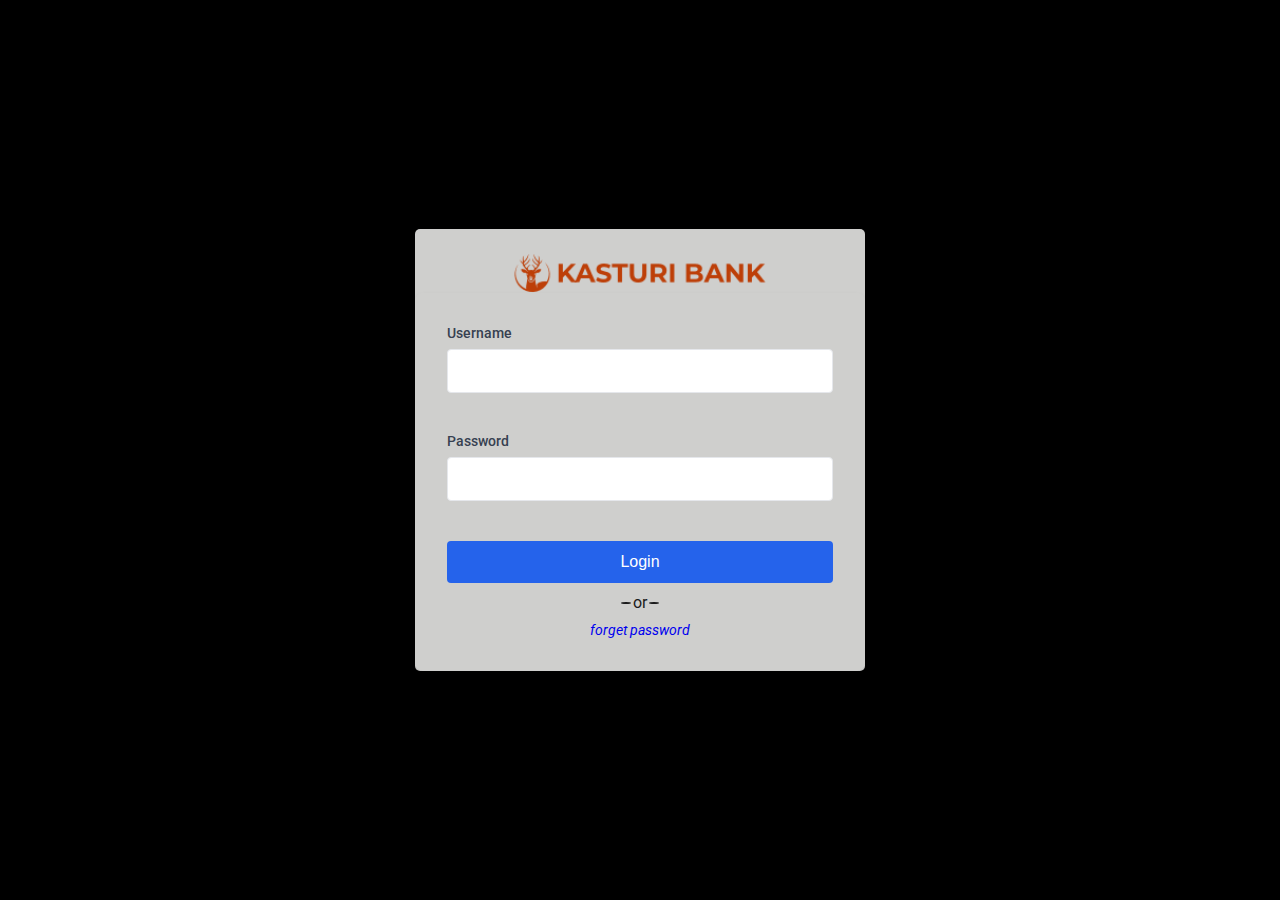
<file: index.html>
<!DOCTYPE html>
<html lang="en">

<head>
  <meta charset="UTF-8">
  <meta name="viewport" content="width=device-width, initial-scale=1.0">
  <title>kasturi bank</title>
  <!-- fonts -->
  <link rel="preconnect" href="https://fonts.googleapis.com">
  <link rel="preconnect" href="https://fonts.gstatic.com" crossorigin>
  <link href="https://fonts.googleapis.com/css2?family=Roboto:wght@500&display=swap" rel="stylesheet">
  <link rel="stylesheet" href="style.css">
  <link rel="shortcut icon" href="./logo/fav.png" type="image/x-icon">
</head>

<body>

  <div class="app">
    <div class="login__container">
      <div class="logo">
        <img src="./logo/logo.png" alt="">
      </div>
      <form action="">
        <label for="username">
          username
        </label>
        <input class="login--username" type="text" id="username" required>
        <label for="password">
          password
        </label>
        <input class="login--password" type="password" id="password">
        <button class="login--btn" type="submit">Login</button>
        <p class="or"><span></span> or <span></span></p>
        <a class="login--forget" href="#"> forget password</a>
      </form>
    </div>
    <div class="app__container">
      <div class="logo">
        <img src="./logo/logo.png" alt="">
      </div>
      <!-- transaction container -->
      <div class="transaction__container">
        <div class="transaction__message label--welcome">
          <p>hi, dhiraj</p>
        </div>
        <!-- total balance -->
        <div class="total__balance">
          <p class="total--balance"><span>Total: </span>€ 25000</p>
        </div>
        <!-- transaction history -->
        <div class="transaction__history">
          <div class="transaction__row">
            <p>1.<span class="type type--deposited">deposited</span></p>
            <p>€500</p>
          </div>
          <div class="transaction__row">
            <p>2.<span class="type type--withdrawal">withdrawal</span></p>
            <p>- €500</p>
          </div>
        </div>
        <!-- summary -->
        <div class="transaction__summary">
          <div class="income">
            <span>In: </span><p class="label--income"><span> €1000</p>
          </div>
          <div class="outcome">
           <span>Out: </span> <p class="label--outcome"> - €100</p>
          </div>

          <div class="sort sort--btn">
            <img src="./sort.png" alt="">
          </div>

        </div>
      </div>
      <!-- operation -->
      <div class="operation__container">
        <!-- send operation -->
        <div class="operation operation--send">
          <p>transfer money</p>
          <form action="">
            <input class="receiver--input" type="text" placeholder="receiver account">
            <input class="receiver--amount" type="number" placeholder="amount">
            <button class="send--btn" type="submit">send</button>
          </form>
        </div>
        <!-- loan operation -->
        <div class="operation operation--loan">
          <p>request loan</p>
          <form action="">
            <input class="loan--input" type="text" placeholder="receiver account">
            <button class="loan--btn" type="submit">send</button>
          </form>
        </div>
        <!-- close account operation -->
        <div class="operation operation--close">
          <p>close account</p>
          <form action="">
            <input class="close--input" type="text" placeholder="receiver account">
            <input class="close--password" type="password" placeholder="password">
            <button class="close--btn" type="submit">send</button>
          </form>
        </div>
      </div>
    </div>
  </div>
  <script src="app.js"></script>
</body>

</html>
</file>
<file: style.css>
* {
  padding: 0;
  margin: 0;
  box-sizing: border-box;
}

html,
body {
  width: 100%;
  height: 100%;
  color: #fff;
  background-color: #000;
  font-family: "Roboto", serif;
}

.app {
  width: 100%;
  height: 100%;
  display: flex;
  justify-content: center;
  align-items: center;
  /* flex-direction: column; */
}
/* login container */
.login__container {
  display: flex;
  justify-content: center;
  align-items: center;
  flex-direction: column;
  /* min-height: 80vh; */
  background-color: #cfcfcd;
  min-width: 450px;
  border-radius: 5px;
  /* display: none; */
  }

.login__container form {
  padding: 2rem;
  border-radius: 8px;
  box-shadow: 0 4px 6px rgba(0, 0, 0, 0.1);
  width: 100%;
}

.login__container label {
  display: block;
  margin-bottom: 0.5rem;
  color: #374151;
  font-size: 0.875rem;
  font-weight: 500;
  text-transform: capitalize;
}

.login__container input {
  width: 100%;
  padding: 0.75rem;
  margin-bottom: 2.5rem;
  border: 1px solid #e5e7eb;
  border-radius: 4px;
  font-size: 1rem;
  transition: border-color 0.15s ease;
}

.login__container input:focus {
  outline: none;
  border-color: #2563eb;
  box-shadow: 0 0 0 3px rgba(37, 99, 235, 0.1);
}

.login--btn {
  width: 100%;
  padding: 0.75rem;
  background-color: #2563eb;
  color: white;
  border: none;
  border-radius: 4px;
  font-size: 1rem;
  font-weight: 500;
  cursor: pointer;
  transition: background-color 0.15s ease;
}

.login--btn:hover {
  background-color: #1d4ed8;
}

.login--btn:focus {
  outline: none;
  box-shadow: 0 0 0 3px rgba(37, 99, 235, 0.5);
}
.or{
  color: #1b1b1b;
  display: flex;
  justify-content: center;
  align-items: center;
  padding: 10px;
  

}
.or span{
  width: 10px;
  border-bottom: 2px solid #1b1b1b;
  border-radius: 50%;
  margin: 0 2px;
 
}
.login--forget{
  text-decoration: none;
  /* background-color: red; */
  width: 100%;
  display: block;
  text-align: center;
  font-style: italic;
  font-size: 0.9rem;
}

/* dashboard */
.app__container {
  /* opacity: 0; */
  width: 80%;
  background-color: #cfcfcd;
  border-radius: 10px;
  display: grid;
  grid-template-columns: 2fr 1fr;
  grid-template-rows: 50px auto;
  overflow: hidden;
  padding: 0 20px;
  display: none;
}
/* logo */
.logo {
  text-align: center;
  grid-column: span 2;
  display: flex;
  justify-content: center;
  align-items: center;
  margin-top: 1.5rem;
}
.logo img {
  height: 40px;
  object-fit: cover;
  object-position: center;
}
/* transaction container */
.transaction__container {
  padding: 0 20px;
}

.transaction__message {
  font-size: 1.1rem;
  padding: 40px 10px 0px;
  color: #000;
}
.total__balance {
  text-align: right;
  font-size: 1.3rem;
  color: green;
  margin: 1.5rem 0;
}
.transaction__history {
  height: 300px;
  overflow-y: scroll;
}
.transaction__row {
  display: flex;
  justify-content: space-between;
  padding: 15px;
  border-bottom: 1px solid rgb(51, 34, 34);
  color: #000;
}
/* Hide the track */
::-webkit-scrollbar {
  width: 6px;
  height: 6px;
}

::-webkit-scrollbar-track {
  background: transparent;
}

/* Style the thumb */
::-webkit-scrollbar-thumb {
  background: #afafaf;
  border-radius: 4px;
}

/* Optional: Thumb hover effect */
::-webkit-scrollbar-thumb:hover {
  background: #555;
}

.type--deposited {
  background-color: green;
  padding: 1px 10px;
  border-radius: 10px;
  color: #fff;
}
.type--withdrawal {
  background-color: red;
  padding: 1px 10px;
  border-radius: 10px;
  color: #fff;
}
.transaction__summary {
  display: flex;
  justify-content: space-around;
  padding: 10px 0;
  font-size: 1.2rem;
  margin: 1.5rem 0;
}
.income {
  color: green;
  display: flex;
  justify-content: center;
  align-items: center;
}
.outcome {
  color: red;
  display: flex;
  justify-content: center;
  align-items: center;
}
.sort {
  cursor: pointer;
}

/* operation container */
.operation__container {
  display: flex;
  flex-direction: column;
  justify-content: space-around;
  align-items: center;
}
.operation {
  width: 350px;
  height: 120px;
  border-radius: 10px;
  display: flex;
  flex-direction: column;
  justify-content: space-around;
  align-items: center;
  padding: 10px 0;
}
.operation p {
  font-size: 1.2rem;
  text-transform: capitalize;
  font-weight: bold;
}
.operation form {
  display: flex;
  width: 100%;
  padding: 0 10px;
  justify-content: space-around;
}
.operation input {
  width: 110px;
  padding: 8px 5px;
  border-radius: 5px;
  border-style: none;
}
.operation input:focus {
  outline: none;
}
.operation button {
  padding: 3px 20px;
  border-radius: 5px;
  border-style: none;
  cursor: pointer;
}

.operation--send {
  background-color: green;
}
.operation--loan {
  background-color: rgb(238, 90, 5);
}
.operation--close {
  background-color: rgb(235, 3, 15);
}
</file>
